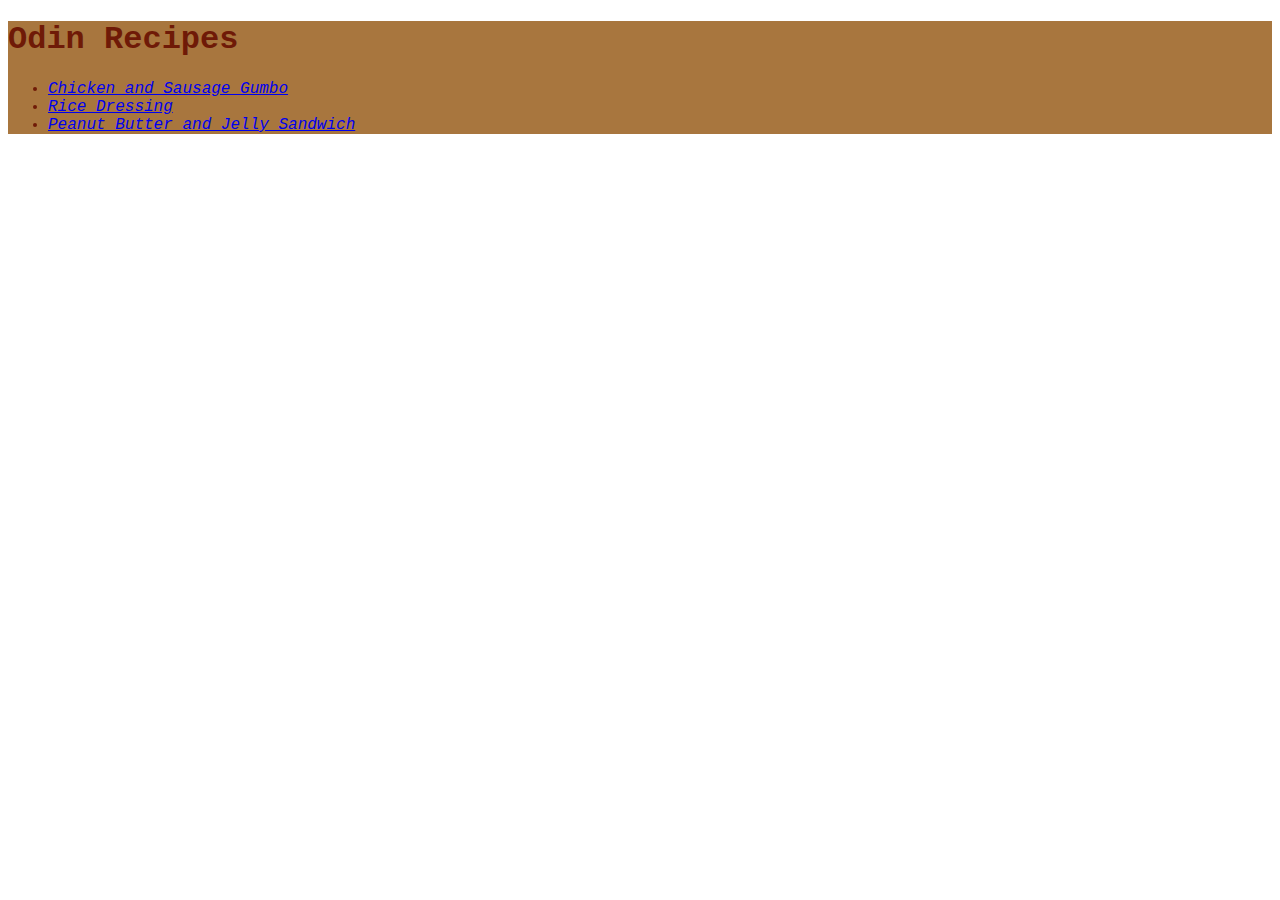
<file: index.html>
<!DOCTYPE html>
<html lang="en">
<head>
    <meta charset="UTF-8">
    <meta name="viewport" content="width=device-width, initial-scale=1.0">
    <title>Odin Recipes</title>
    <link rel="stylesheet" href="style.css">
</head>
<body>
    <div>
    <h1 class="text heading">Odin Recipes</h1>

    <ul class="text list link">
    <li><a href="recipes/gumbo.html">Chicken and Sausage Gumbo</a></li>
    <li><a href="recipes/ricedressing.html">Rice Dressing</a></li>
    <li><a href="recipes/pbj.html">Peanut Butter and Jelly Sandwich</a></li>
</ul>
</div>
</body>
</html>
</file>
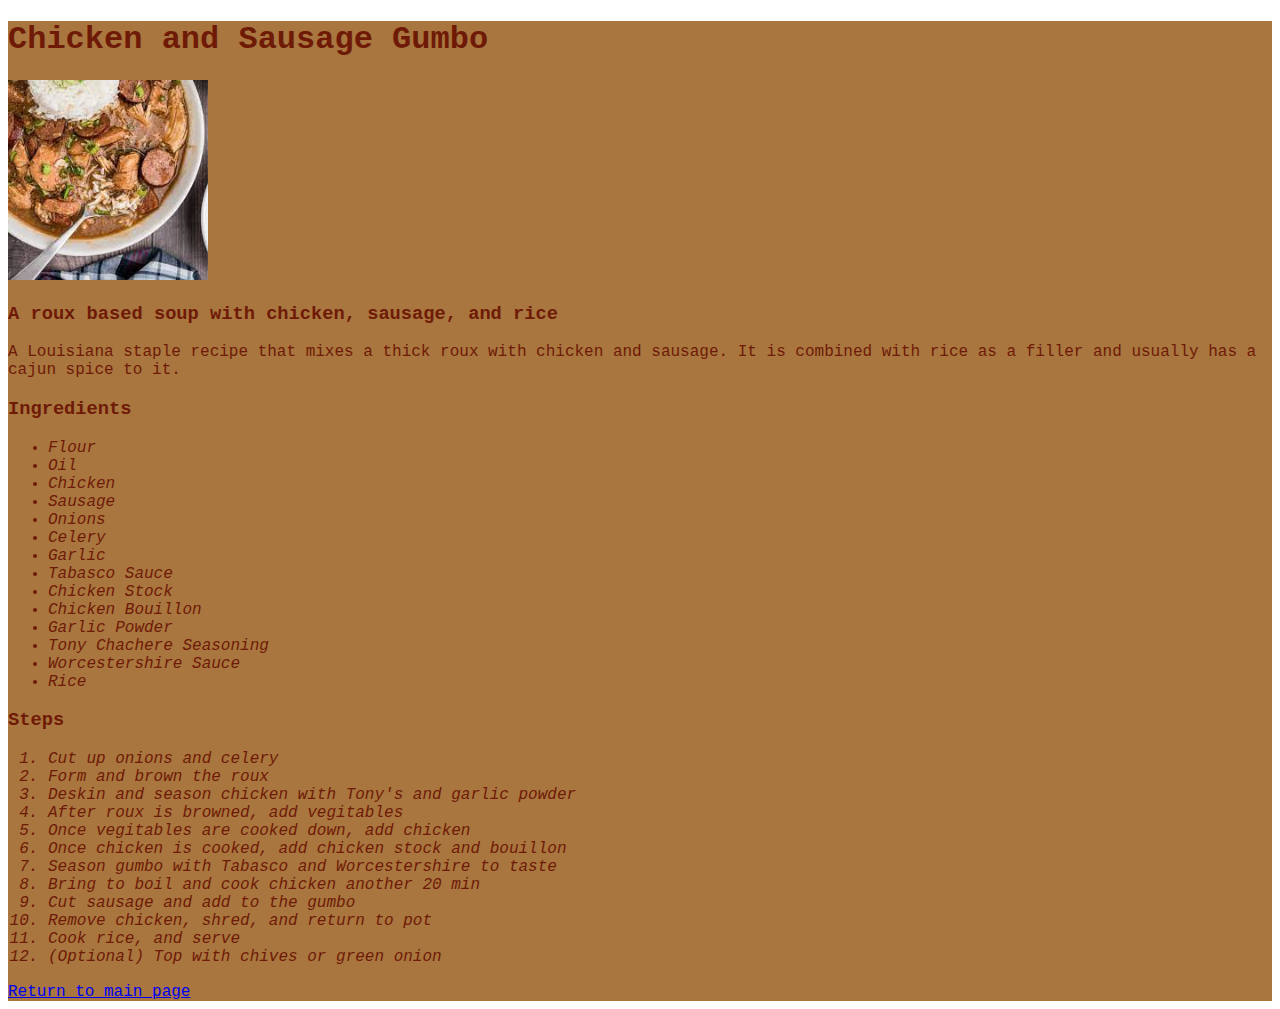
<file: recipes/gumbo.html>
<!DOCTYPE html>
<html lang="en">
<head>
    <meta charset="UTF-8">
    <meta name="viewport" content="width=device-width, initial-scale=1.0">
    <title>Gumbo</title>
    <link rel="stylesheet" href="../style.css">
</head>
<body> 
    <div>
    <h1 class="text heading">Chicken and Sausage Gumbo</h1>

    <img src="../img/gumbo.jpeg" alt="Photo of chicken and sausage gumbo">
    
    <h3 class="text heading">A roux based soup with chicken, sausage, and rice</h3>
    
    <p class="text">A Louisiana staple recipe that mixes a thick roux with chicken and sausage. It is combined with rice as a filler and usually has a cajun spice to it.</p>
    
    <h3 class="text heading"> Ingredients</h3>
    <ul class="text list">
        <li>Flour</li>
        <li>Oil</li>
        <li>Chicken</li>
        <li>Sausage</li>
        <li>Onions</li>
        <li>Celery</li>
        <li>Garlic</li>
        <li>Tabasco Sauce</li>
        <li>Chicken Stock</li>
        <li>Chicken Bouillon</li>
        <li>Garlic Powder</li>
        <li>Tony Chachere Seasoning</li>
        <li>Worcestershire Sauce</li>
        <li>Rice</li>
    </ul>

    <h3 class="text heading">Steps</h3>
    <ol class="text list">
        <li>Cut up onions and celery</li>
        <li>Form and brown the roux</li> 
        <li>Deskin and season chicken with Tony's and garlic powder</li>
        <li>After roux is browned, add vegitables</li>
        <li>Once vegitables are cooked down, add chicken</li>
        <li>Once chicken is cooked, add chicken stock and bouillon</li>
        <li>Season gumbo with Tabasco and Worcestershire to taste</li>
        <li>Bring to boil and cook chicken another 20 min</li>
        <li>Cut sausage and add to the gumbo</li>
        <li>Remove chicken, shred, and return to pot</li>
        <li>Cook rice, and serve</li>
        <li>(Optional) Top with chives or green onion</li>
    </ol>
    <a class="text link" href="../index.html">Return to main page</a>
</div>
</body>
</html>
</file>
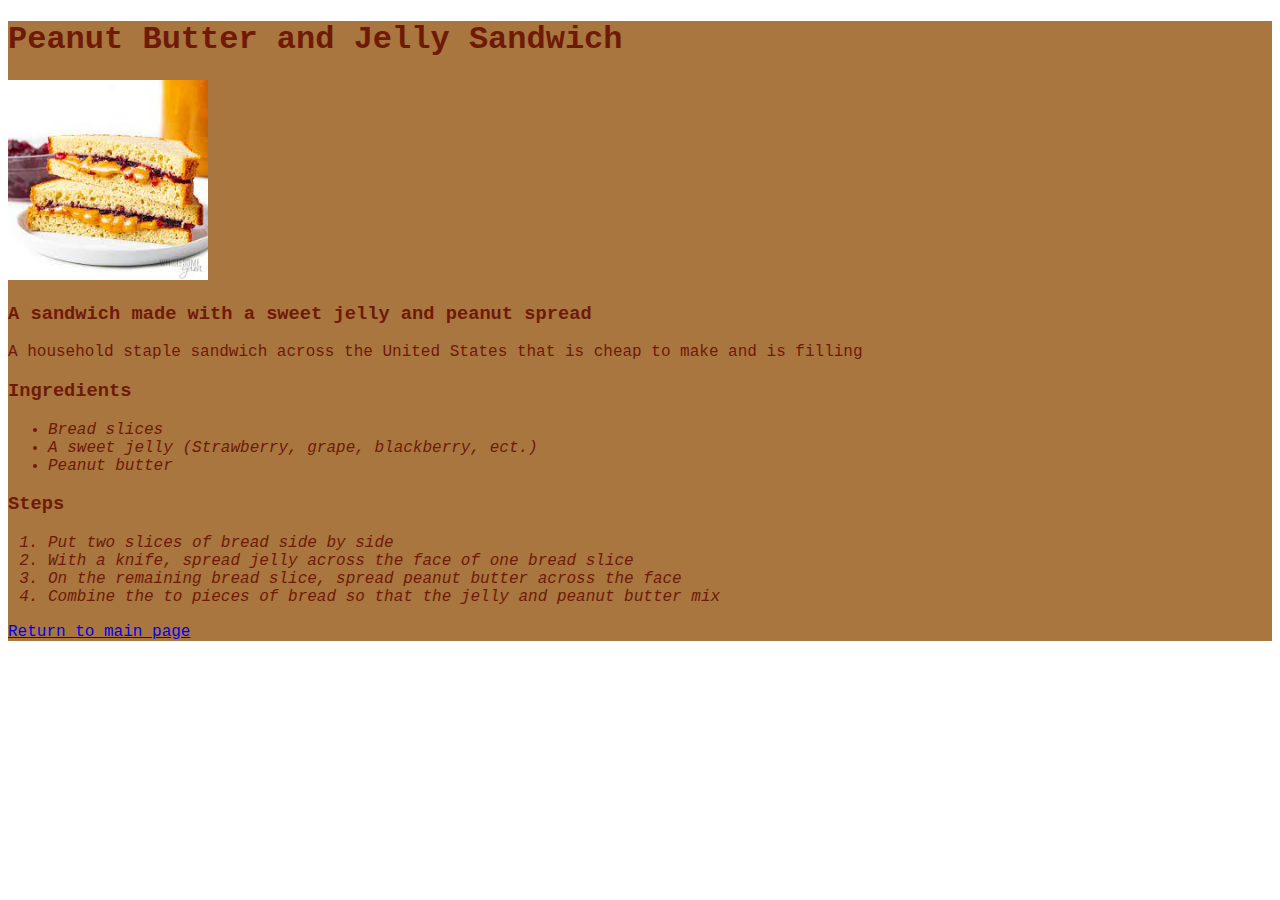
<file: recipes/pbj.html>
<!DOCTYPE html>
<html lang="en">
<head>
    <meta charset="UTF-8">
    <meta name="viewport" content="width=device-width, initial-scale=1.0">
    <title>PB&J</title>
    <link rel="stylesheet" href="../style.css">
</head>
<body>
    <div>
    <h1 class="text heading">Peanut Butter and Jelly Sandwich</h1>

    <img src="../img/pbj.jpeg" alt="Photo of a peanut butter and jelly Sandwich">

    <h3 class="text heading">A sandwich made with a sweet jelly and peanut spread</h3>

    <p class="text">A household staple sandwich across the United States that is cheap to make and is filling</p>

    <h3 class="text heading">Ingredients</h3>
    <ul class="text list">
        <li>Bread slices</li>
        <li>A sweet jelly (Strawberry, grape, blackberry, ect.)</li>
        <li>Peanut butter</li>
    </ul>

    <h3 class="text heading">Steps</h3>
    <ol class="text list">
        <li>Put two slices of bread side by side</li>
        <li>With a knife, spread jelly across the face of one bread slice</li>
        <li>On the remaining bread slice, spread peanut butter across the face</li>
        <li>Combine the to pieces of bread so that the jelly and peanut butter mix</li>
    </ol>
    <a class="text link" href="../index.html">Return to main page</a>
</div>
</body>
</html>
</file>
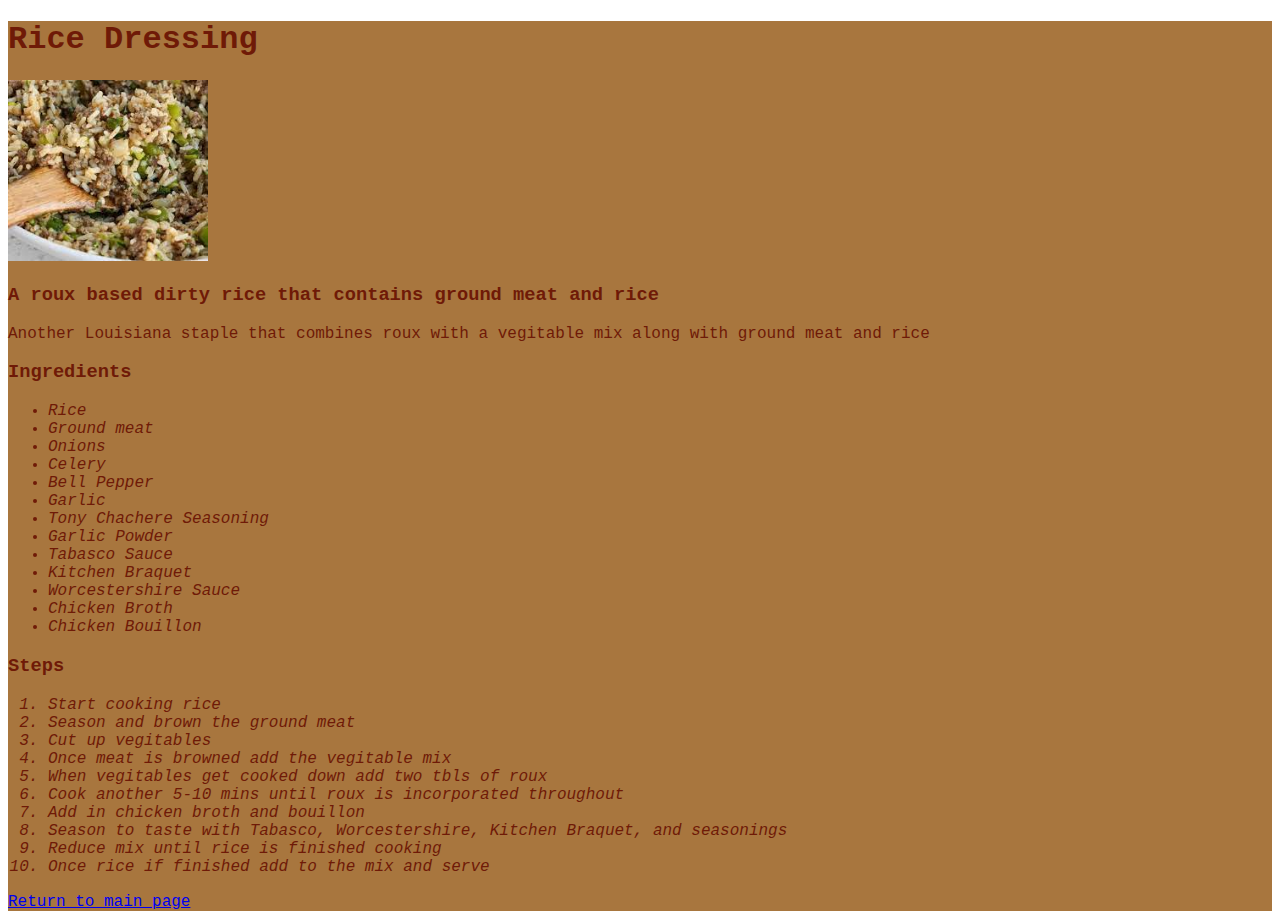
<file: recipes/ricedressing.html>
<!DOCTYPE html>
<html lang="en">
<head>
    <meta charset="UTF-8">
    <meta name="viewport" content="width=device-width, initial-scale=1.0">
    <title>Rice Dressing</title>
    <link rel="stylesheet" href="../style.css">
</head>
<body>
    <div>
    <h1 class="text heading">Rice Dressing</h1>

    <img src="../img/ricedressing.jpeg" alt="Photo of rice dressing">

    <h3 class="text heading">A roux based dirty rice that contains ground meat and rice</h3>

    <p class="text">Another Louisiana staple that combines roux with a vegitable mix along with ground meat and rice</p>

    <h3 class="text heading">Ingredients</h3>
    <ul class="text list">
        <li>Rice</li>
        <li>Ground meat</li>
        <li>Onions</li>
        <li>Celery</li>
        <li>Bell Pepper</li>
        <li>Garlic</li>
        <li>Tony Chachere Seasoning</li>
        <li>Garlic Powder</li>
        <li>Tabasco Sauce</li>
        <li>Kitchen Braquet</li>
        <li>Worcestershire Sauce</li>
        <li>Chicken Broth</li>
        <li>Chicken Bouillon</li>
    </ul>

    <h3 class="text heading">Steps</h3>
    <ol class="text list">
        <li>Start cooking rice</li>
        <li>Season and brown the ground meat</li>
        <li>Cut up vegitables</li>
        <li>Once meat is browned add the vegitable mix</li>
        <li>When vegitables get cooked down add two tbls of roux</li>
        <li>Cook another 5-10 mins until roux is incorporated throughout</li>
        <li>Add in chicken broth and bouillon</li>
        <li>Season to taste with Tabasco, Worcestershire, Kitchen Braquet, and seasonings</li>
        <li>Reduce mix until rice is finished cooking</li>
        <li>Once rice if finished add to the mix and serve</li>
    </ol>
    <a class="text link" href="../index.html">Return to main page</a>
</div>
</body>
</html>
</file>
<file: style.css>
div {
    background-color: #A8763E;
    color: #6F1A07;
}

img {
    width: 200px;
    height: auto;
}

.text {
    font-family: 'Courier New', Courier, monospace;
}

.heading {
    font-weight: 900;
}

.list {
    font-style: italic;
}
</file>
